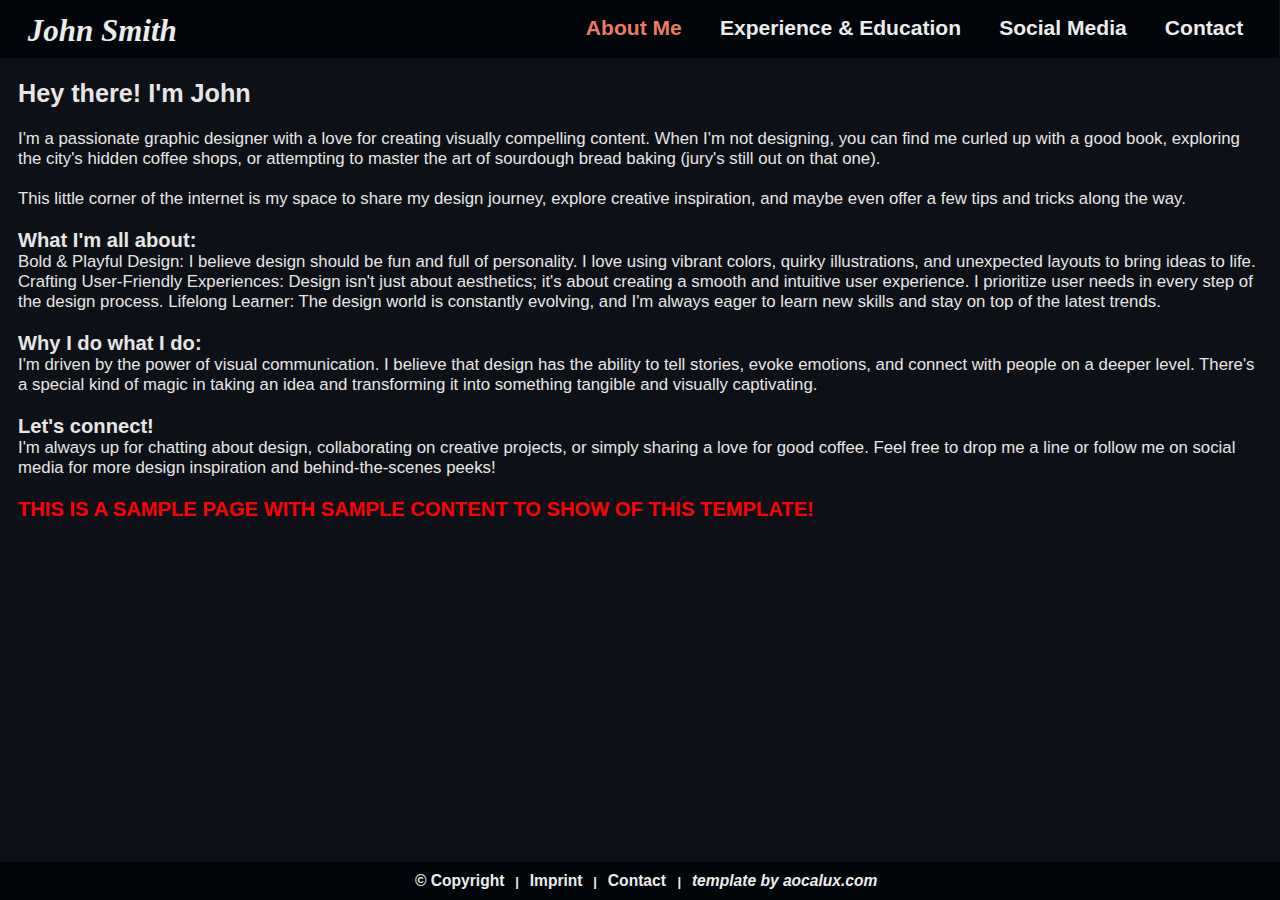
<file: index.html>
<!DOCTYPE html>
<html lang="en">
    <head>

        <!-- STUFF TO EDIT -->
        <title>John Smith - About Me</title>
        <meta name="description" content="">
        <link rel="shortcut icon" href="assets/favicon.png" type="image/x-png">
        <!-- END OF STUFF TO EDIT -->
        
        <meta charset="utf-8">
        <link rel="stylesheet" href="assets/style.css">
    </head>
    <body>
        <div class="topbar">
            <div class="topbar-left">
                &nbsp;&nbsp;
                <a href="/clickAction/name.html" class="topbar name">John Smith</a>
            </div>
            <div class="topbar-rigth">
                <a href="/" class="topbar isActive">About Me</a>
                &nbsp;&nbsp;&nbsp;
                <a href="/Experience-and-Education.html" class="topbar">Experience & Education</a>
                &nbsp;&nbsp;&nbsp;
                <a href="/Social-Media.html" class="topbar">Social Media</a>
                &nbsp;&nbsp;&nbsp;
                <a href="/Contact.html" class="topbar">Contact</a>
                &nbsp;&nbsp;
            </div>
        </div>

        <!-- STUFF TO EDIT --> <div class="pagecontent"> 

            <h2>Hey there! I'm John</h2>

            I'm a passionate graphic designer with a love for creating visually 
            compelling content. When I'm not designing, you can find me curled up with a 
            good book, exploring the city's hidden coffee shops, or attempting to master 
            the art of sourdough bread baking (jury's still out on that one). <br> <br>

            This little corner of the internet is my space to share my design journey, 
            explore creative inspiration, and maybe even offer a few tips and tricks along
            the way. <br> <br>

            <b>What I'm all about:</b> <br>

            Bold & Playful Design: I believe design should be fun and full of personality. 
            I love using vibrant colors, quirky illustrations, and unexpected layouts to 
            bring ideas to life. Crafting User-Friendly Experiences: Design isn't 
            just about aesthetics; it's about creating a smooth and intuitive user 
            experience. I prioritize user needs in every step of the design process.
            Lifelong Learner: The design world is constantly evolving, and I'm always 
            eager to learn new skills and stay on top of the latest trends. <br> <br>

            <b>Why I do what I do:</b> <br>
            I'm driven by the power of visual communication. I believe that design has the 
            ability to tell stories, evoke emotions, and connect with people on a deeper 
            level. There's a special kind of magic in taking an idea and transforming it 
            into something tangible and visually captivating. <br> <br>

            <b>Let's connect!</b> <br>
            I'm always up for chatting about design, collaborating on creative projects, 
            or simply sharing a love for good coffee. Feel free to drop me a line or 
            follow me on social media for more design inspiration and behind-the-scenes peeks!

            <br> <br> <b style="color: red;">THIS IS A SAMPLE PAGE WITH SAMPLE CONTENT TO SHOW OF THIS TEMPLATE!</b>
        <!-- END OF STUFF TO EDIT --> </div>

        <br> <br> <div class="bottombar">
            <a href="/Copyright.html">© Copyright</a>
            &nbsp;&nbsp;|&nbsp;&nbsp;
            <a href="/Imprint.html">Imprint</a>
            &nbsp;&nbsp;|&nbsp;&nbsp;
            <a href="/Contact.html">Contact </a>

            <!-- Please be mice and keep in legal by keeping the credit in -->
            &nbsp;&nbsp;|&nbsp;&nbsp;
            <a href="https://www.aocalux.com" style="font-style: italic;" target="_blank">
                template by aocalux.com
            </a>
        </div>
    </body>
</html>
</file>
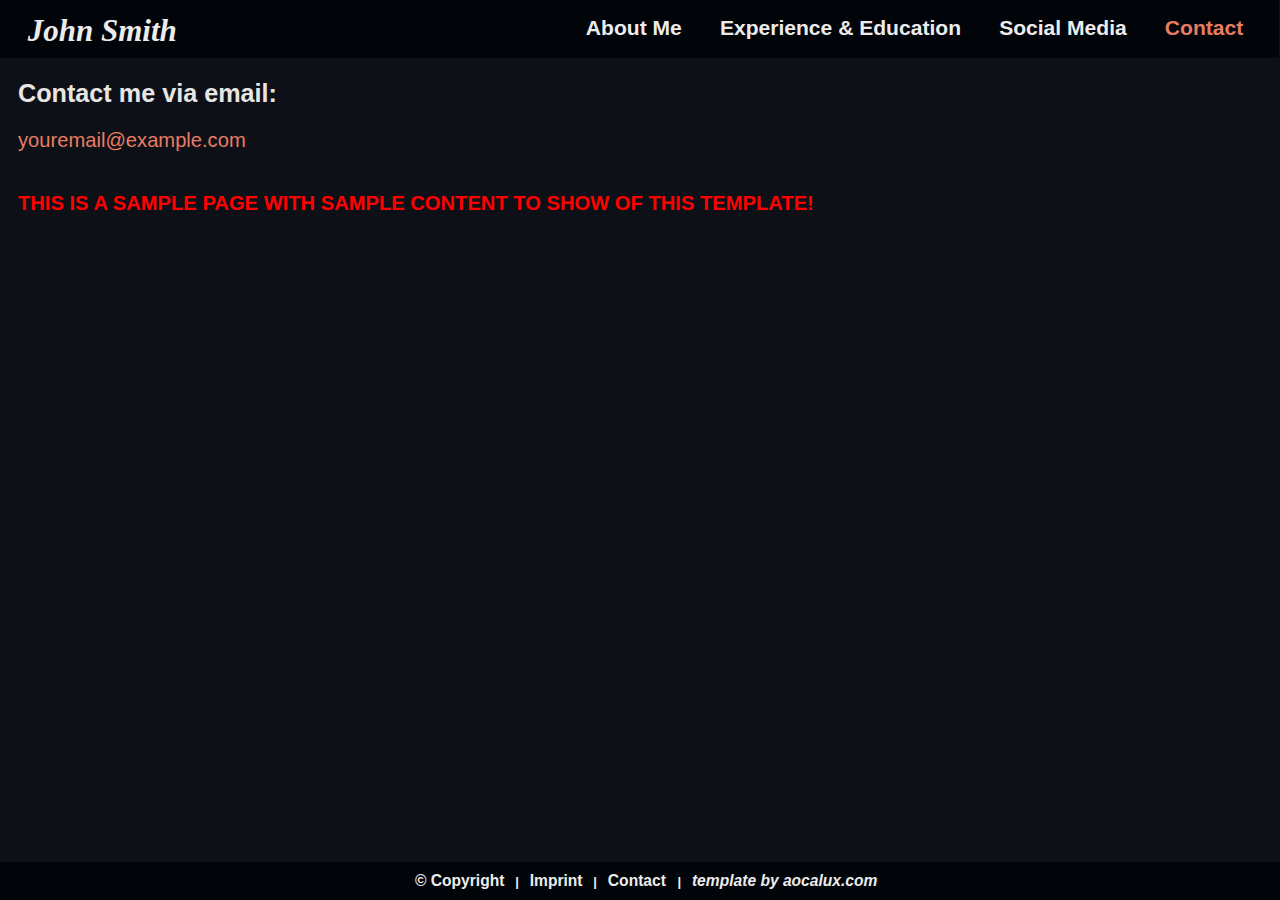
<file: Contact.html>
<!DOCTYPE html>
<html lang="en">
    <head>

        <!-- STUFF TO EDIT -->
        <title>John Smith - Contact</title>
        <meta name="description" content="">
        <link rel="shortcut icon" href="assets/favicon.png" type="image/x-png">
        <!-- END OF STUFF TO EDIT -->
        
        <meta charset="utf-8">
        <link rel="stylesheet" href="assets/style.css">
    </head>
    <body>
        <div class="topbar">
            <div class="topbar-left">
                &nbsp;&nbsp;
                <a href="/clickAction/name.html" class="topbar name">John Smith</a>
            </div>
            <div class="topbar-rigth">
                <a href="/" class="topbar">About Me</a>
                &nbsp;&nbsp;&nbsp;
                <a href="/Experience-and-Education.html" class="topbar">Experience & Education</a>
                &nbsp;&nbsp;&nbsp;
                <a href="/Social-Media.html" class="topbar">Social Media</a>
                &nbsp;&nbsp;&nbsp;
                <a href="/Contact.html" class="topbar isActive">Contact</a>
                &nbsp;&nbsp;
            </div>
        </div>

        <!-- STUFF TO EDIT --> <div class="pagecontent"> 

            <h2>Contact me via email:</h2>
            <a href="mailto:youremail@example.com">youremail@example.com</a>

            <br> <br>
            <br> <b style="color: red;">THIS IS A SAMPLE PAGE WITH SAMPLE CONTENT TO SHOW OF THIS TEMPLATE!</b>
        <!-- END OF STUFF TO EDIT --> </div>

        <br> <br> <div class="bottombar">
            <a href="/Copyright.html">© Copyright</a>
            &nbsp;&nbsp;|&nbsp;&nbsp;
            <a href="/Imprint.html">Imprint</a>
            &nbsp;&nbsp;|&nbsp;&nbsp;
            <a href="/Contact.html">Contact </a>

            <!-- Please be mice and keep in legal by keeping the credit in -->
            &nbsp;&nbsp;|&nbsp;&nbsp;
            <a href="https://www.aocalux.com" style="font-style: italic;" target="_blank">
                template by aocalux.com
            </a>
        </div>
    </body>
</html>
</file>
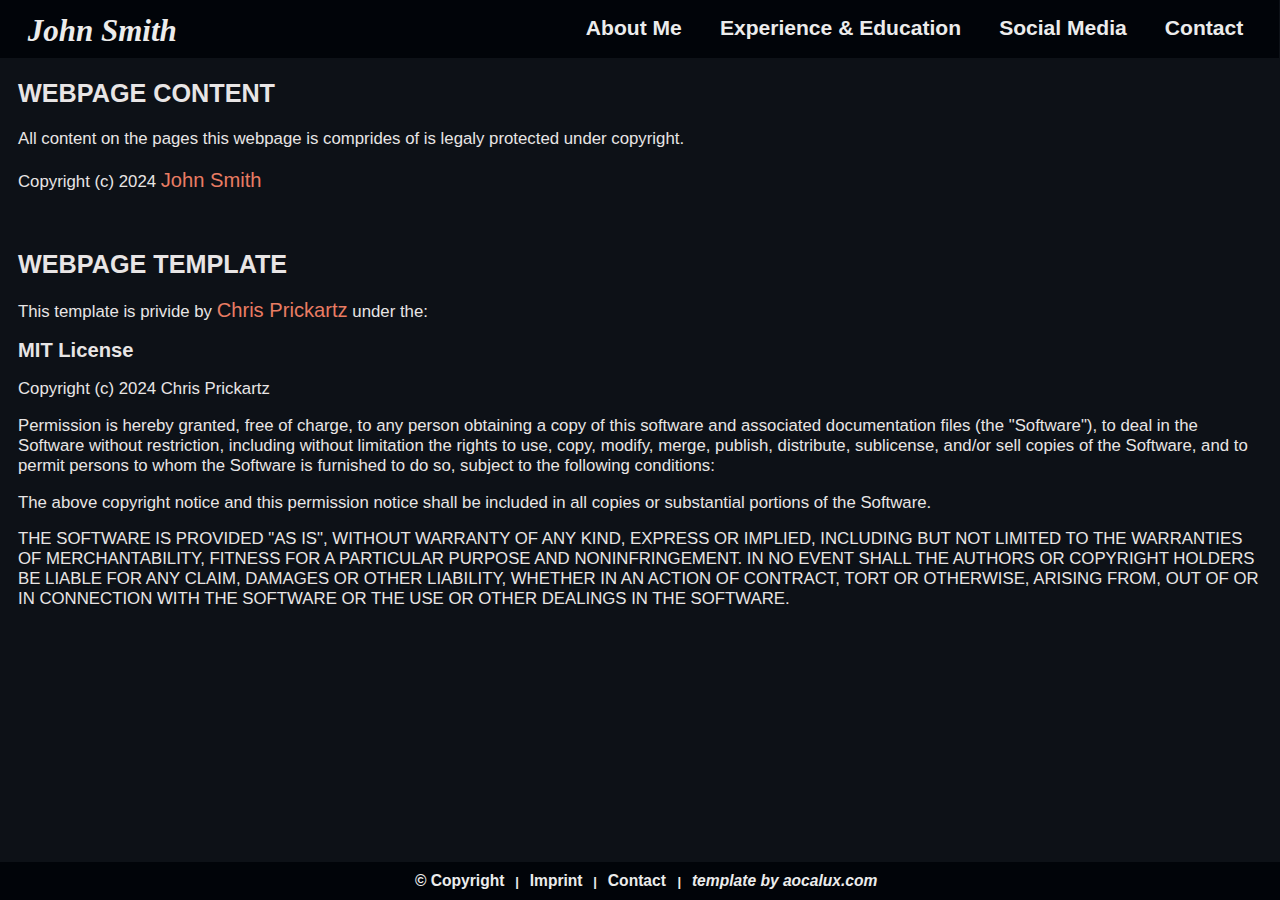
<file: Copyright.html>
<!DOCTYPE html>
<html lang="en">
    <head>

        <!-- STUFF TO EDIT -->
        <title>John Smith - Copyright</title>
        <meta name="description" content="">
        <link rel="shortcut icon" href="assets/favicon.png" type="image/x-png">
        <!-- END OF STUFF TO EDIT -->
        
        <meta charset="utf-8">
        <link rel="stylesheet" href="assets/style.css">
    </head>
    <body>
        <div class="topbar">
            <div class="topbar-left">
                &nbsp;&nbsp;
                <a href="/clickAction/name.html" class="topbar name">John Smith</a>
            </div>
            <div class="topbar-rigth">
                <a href="/" class="topbar">About Me</a>
                &nbsp;&nbsp;&nbsp;
                <a href="/Experience-and-Education.html" class="topbar">Experience & Education</a>
                &nbsp;&nbsp;&nbsp;
                <a href="/Social-Media.html" class="topbar">Social Media</a>
                &nbsp;&nbsp;&nbsp;
                <a href="/Contact.html" class="topbar">Contact</a>
                &nbsp;&nbsp;
            </div>
        </div>

        <div class="pagecontent"> 

            <h2>WEBPAGE CONTENT</h2>
            <!-- STUFF TO EDIT -->
            <p>
                All content on the pages this webpage is comprides of is legaly protected under copyright. 
                <br> <br>
                Copyright (c) 2024 <a href="/Imprint.html">John Smith</a>
            </p>
            <!-- END OF STUFF TO EDIT -->


            <!-- DO NOT EDIT THE FOLOWING BLOCK OF CODE (THIS IS A LEGAL REQUIREMENT) -->
            <p><br></p><div><p></p><h2><span>WEB<span style="display:none;">you dsf yoes</span>PAGE</span> <span>TEMPLATE</span></h2><p><!--Ranfdsfmeasdnt-->This template is privide by <a href="https://chris-prickartz.de/go/github">Chris Prickartz</a> under the:</p>
            <p><b>MIT Lice<span style="display:none;">you can not yoes</span>nse</b></p><p>Copyright 
            (c) 2024 Chris Prickartz</p> <p>Permi<span style="display:none;">you can not yoes</span>ssion is hereby 
            gr<span style="display:none;">you can not yoes</span>anted, <span style="display:none;">hidden text</span>free of 
            charge, to any person obtaining a copy of th<span style="display:none;">you can not yoes</span>is software 
            and ass<span style="display:none;">you can not yoes</span>ociated docum<span style="display:none;">you can not yoes</span>entation files (the &quot;Software&quot;), to deal 
            in t<span style="display:none;">you can not yoes</span>he Software without restriction, including without limitation the rights
            to use, copy, mo<span style="display:none;">you can not yoes</span>dify, me<span style="display:none;">you can not yoes</span>rge, 
            p<span style="display:none;">you can not yoes</span>ublish, dist<span style="display:none;">another hidden span</span>ribute, sublicense, and<span style="display:none;">you can not yoes</span>/or sell 
            co<span style="display:none;">you can not yoes</span>pi<span style="display:none;">another hidden span</span>e<span style="display:none;">another hidden span</span>s 
            of the So<span style="display:none;">you can not yoes</span>ftware, and to permit pe<span style="display:none;">another hidden span</span>rsons to whom the Software is furnished to do so, 
            s<span style="display:none;">another hidden span</span>ubject to t<span style="display:none;">another hidden span</span>he following con<span style="display:none;">you can not yoes</span>ditions: <div style="display:none;">invisible div</div></p>
            <p>The above copy<span style="display:none;">you 
            can n<span style="display:none;">you can not yoes</span>ot yoes</span>right notice and this pe<span style="display:none;">you can not yoes</span>rmis<span style="display:none;">you can not yoes</span>sion 
            n<span style="display:none;">you can not yoes</span>oti<span style="display:none;">you 
            c<span style="display:none;">you can <span style="display:none;">you can n<span style="display:none;">you can not yoes</span>ot yoes</span>not yoes</span>an not yoes</span>ce 
            shall be included in all copies or substantial portions of the Software.<span style="display:none;">more hidden text</span></p>
            <p>THE SOFTWARE IS PROVIDED &quot;AS IS&quot;, WI<span style="display:none;">another hidden span</span>THOU<span style="display:none;">another hidden span</span>T WARRA<span style="display:none;">another hidden span</span>NTY OF A<span style="display:none;">another hidden span</span>NY KIND, EXPRESS OR 
            IMPLIED, INCL<span style="display:none;">you can no<span style="display:none;">you can not yoes</span>t yoes</span>UDING BUT NOT LIMITED TO THE WARR<span style="display:none;">you can not yoes</span>ANTIES OF MERCHA<span style="display:none;">you can not yoes</span>NTABILITY, 
            FITNESS FOR A PA<span style="display:none;">you can not yoes</span>RTICULAR PURPO<span style="display:none;">another hidden span</span>SE AND NONINFRINGEMENT. IN NO EV<span style="display:none;">you can not yoes</span>ENT SHALL THE AUT<span style="display:none;">you can not yoes</span>HORS OR COPYRIGHT HOLD<span style="display:none;">you can not yoes</span>ERS 
            BE LIABLE FOR A<span style="display:none;">you can not yoes</span>NY CLAIM, DAM<span style="display:none;">another hidden span</span>AGES OR OTHER
            LIA<span style="display:none;">you can not yoes</span>BILITY, WHE<span style="display:none;">you can not yoes</span>THER IN AN ACT<span style="display:none;">you can not yoes</span>ION OF CON<span style="display:none;">you can not yoes</span>TRACT, 
            TORT OR <span style="display:none;">you can not yoes</span>OTHERW<span style="display:none;">you can not yoes</span>ISE, ARISING F<span style="display:none;">you can not yoes</span>ROM, OUT OF <span style="display:none;">you can not yoes</span>OR IN CONNEC<span style="display:none;">you can not yoes</span>TION 
            WITH THE SOFTW<span style="display:none;">you can not yoes</span>ARE OR THE USE OR OT<span style="display:none;">you can not yoes</span>HER 
            DEALINGS IN TH<span style="display:none;">you can not yoes</span>E SOFTWARE.&nbsp;<span style="display:none;">another hidden span</span></p><!--Extra comment--><div style="display:none;">even more invisible div</div></div>
            <span style="display:none;">yet another hidden span</span><p style="display:none;">hidden paragraph</p></div>
            
        <br> <br> <div class="bottombar">
            <a href="/Copyright.html">© Copyright</a>
            &nbsp;&nbsp;|&nbsp;&nbsp;
            <a href="/Imprint.html">Imprint</a>
            &nbsp;&nbsp;|&nbsp;&nbsp;
            <a href="/Contact.html">Contact </a>

            <!-- Please be mice and keep in legal by keeping the credit in -->
            &nbsp;&nbsp;|&nbsp;&nbsp;
            <a href="https://www.aocalux.com" style="font-style: italic;" target="_blank">
                template by aocalux.com
            </a>
        </div>
    </body>
</html>
</file>
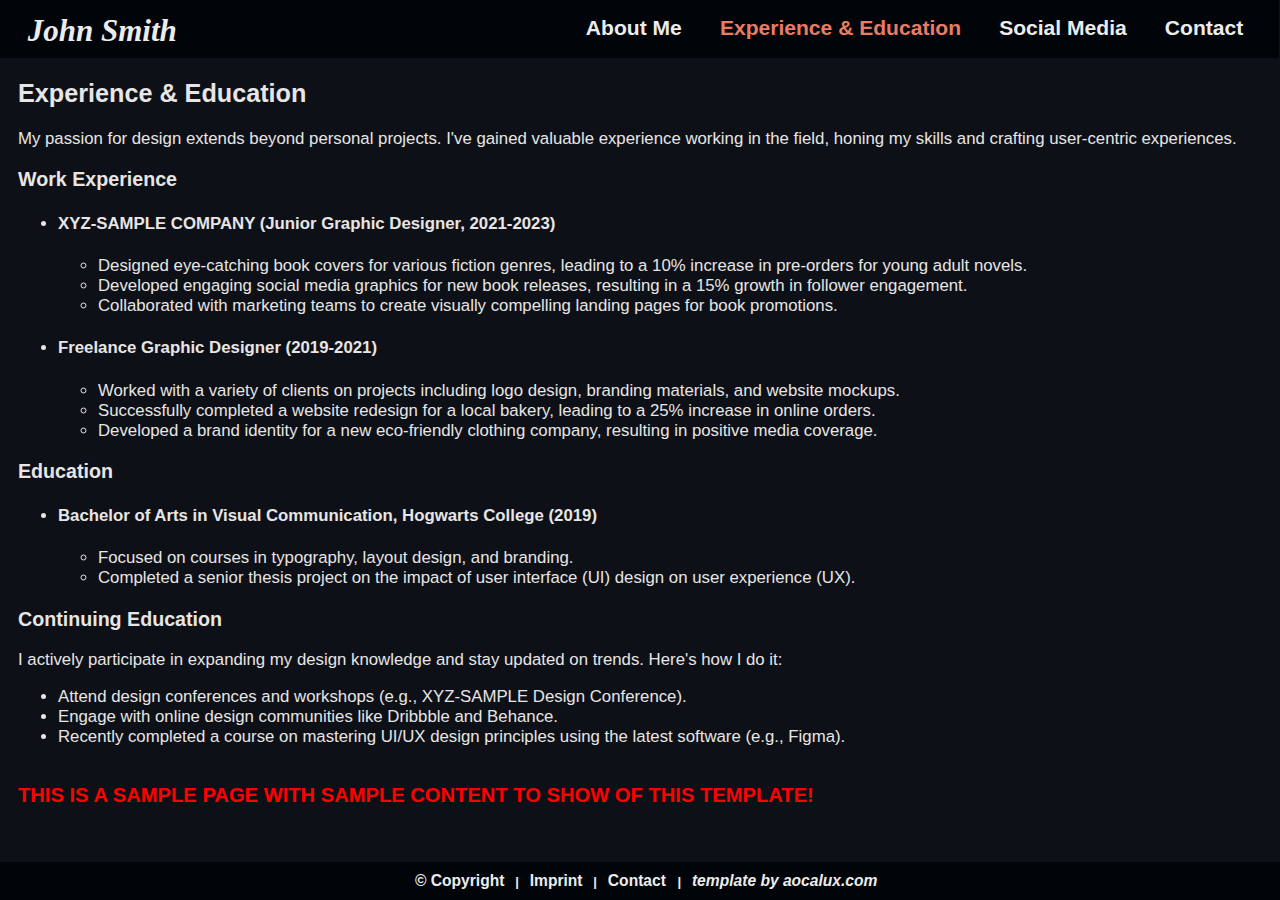
<file: Experience-and-Education.html>
<!DOCTYPE html>
<html lang="en">
    <head>

        <!-- STUFF TO EDIT -->
        <title>John Smith - Experience and Education</title>
        <meta name="description" content="">
        <link rel="shortcut icon" href="assets/favicon.png" type="image/x-png">
        <!-- END OF STUFF TO EDIT -->
        
        <meta charset="utf-8">
        <link rel="stylesheet" href="assets/style.css">
    </head>
    <body>
        <div class="topbar">
            <div class="topbar-left">
                &nbsp;&nbsp;
                <a href="/clickAction/name.html" class="topbar name">John Smith</a>
            </div>
            <div class="topbar-rigth">
                <a href="/" class="topbar">About Me</a>
                &nbsp;&nbsp;&nbsp;
                <a href="/Experience-and-Education.html" class="topbar isActive">Experience & Education</a>
                &nbsp;&nbsp;&nbsp;
                <a href="/Social-Media.html" class="topbar">Social Media</a>
                &nbsp;&nbsp;&nbsp;
                <a href="/Contact.html" class="topbar">Contact</a>
                &nbsp;&nbsp;
            </div>
        </div>

        <!-- STUFF TO EDIT --> <div class="pagecontent"> 

            <h2>Experience & Education</h2>
            <p>
                My passion for design extends beyond personal projects. 
                I've gained valuable experience working 
                in the field, honing my skills and crafting user-centric experiences.
            </p>

            <h3>Work Experience</h3>
            <ul>
                <li>
                <h4>XYZ-SAMPLE COMPANY (Junior Graphic Designer, 2021-2023)</h4>
                <ul>
                    <li>Designed eye-catching book covers for various fiction genres, leading to a 10% increase in pre-orders for young adult novels.</li>
                    <li>Developed engaging social media graphics for new book releases, resulting in a 15% growth in follower engagement.</li>
                    <li>Collaborated with marketing teams to create visually compelling landing pages for book promotions.</li>
                </ul>
                </li>
                <li>
                <h4>Freelance Graphic Designer (2019-2021)</h4>
                <ul>
                    <li>Worked with a variety of clients on projects including logo design, branding materials, and website mockups.</li>
                    <li>Successfully completed a website redesign for a local bakery, leading to a 25% increase in online orders.</li>
                    <li>Developed a brand identity for a new eco-friendly clothing company, resulting in positive media coverage.</li>
                </ul>
                </li>
            </ul>

            <h3>Education</h3>
            <ul>
                <li>
                <h4>Bachelor of Arts in Visual Communication, Hogwarts College (2019)</h4>
                <ul>
                    <li>Focused on courses in typography, layout design, and branding.</li>
                    <li>Completed a senior thesis project on the impact of user interface (UI) design on user experience (UX).</li>
                </ul>
                </li>
            </ul>

            <h3>Continuing Education</h3>
            <p>I actively participate in expanding my design knowledge and stay updated on trends. Here's how I do it:</p>
            <ul>
                <li>Attend design conferences and workshops (e.g., XYZ-SAMPLE    Design Conference).</li>
                <li>Engage with online design communities like Dribbble and Behance.</li>
                <li>Recently completed a course on mastering UI/UX design principles using the latest software (e.g., Figma).</li>
            </ul>

            <br> <b style="color: red;">THIS IS A SAMPLE PAGE WITH SAMPLE CONTENT TO SHOW OF THIS TEMPLATE!</b>
        <!-- END OF STUFF TO EDIT --> </div>

        <br> <br> <div class="bottombar">
            <a href="/Copyright.html">© Copyright</a>
            &nbsp;&nbsp;|&nbsp;&nbsp;
            <a href="/Imprint.html">Imprint</a>
            &nbsp;&nbsp;|&nbsp;&nbsp;
            <a href="/Contact.html">Contact </a>

            <!-- Please be mice and keep in legal by keeping the credit in -->
            &nbsp;&nbsp;|&nbsp;&nbsp;
            <a href="https://www.aocalux.com" style="font-style: italic;" target="_blank">
                template by aocalux.com
            </a>
        </div>
    </body>
</html>
</file>
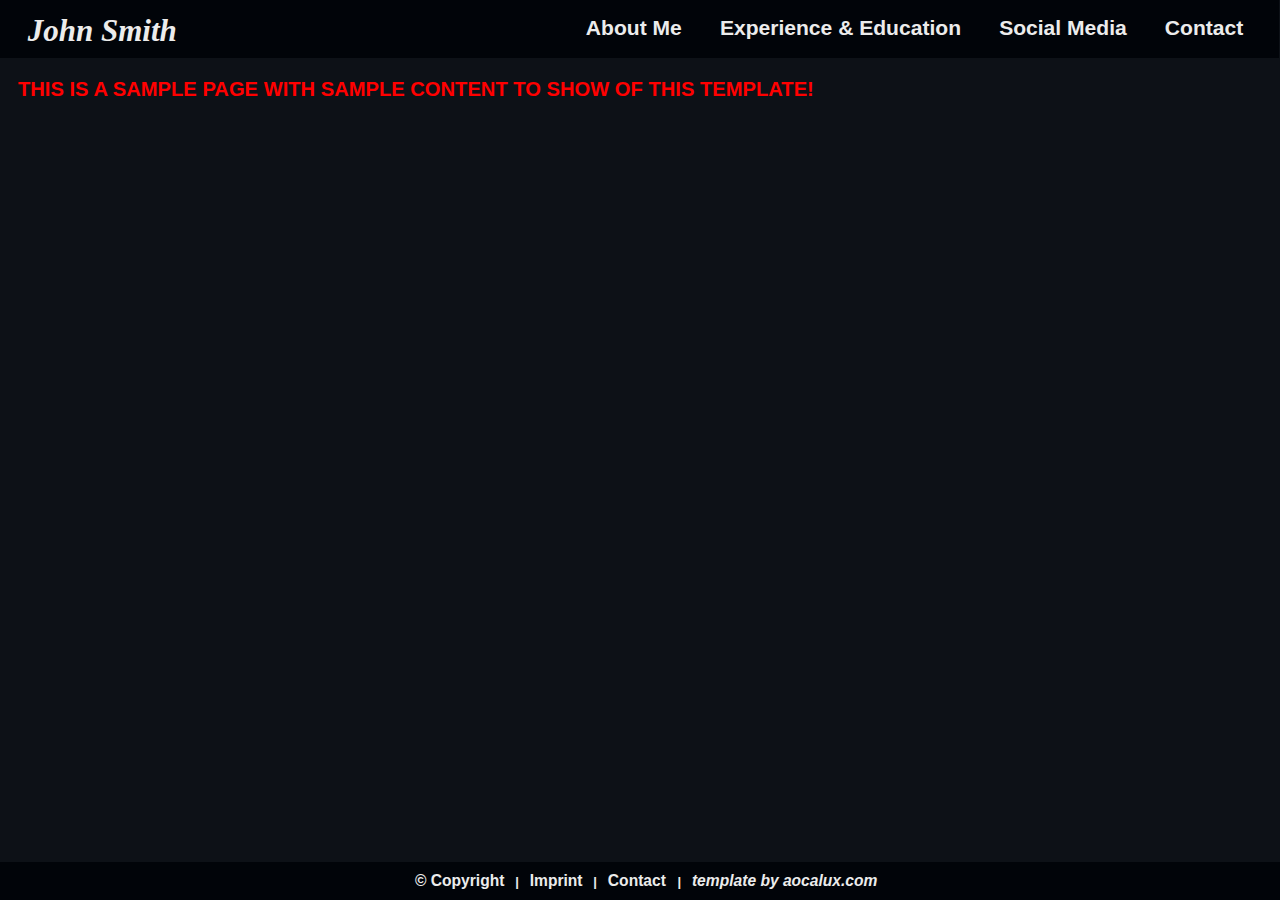
<file: Imprint.html>
<!DOCTYPE html>
<html lang="en">
    <head>

        <!-- STUFF TO EDIT -->
        <title>John Smith - Imprint</title>
        <meta name="description" content="">
        <link rel="shortcut icon" href="assets/favicon.png" type="image/x-png">
        <meta http-equiv="refresh" content="1; url='http://chris-prickartz.de/impressum'" />
        <!-- END OF STUFF TO EDIT -->
        
        <meta charset="utf-8">
        <link rel="stylesheet" href="assets/style.css">
    </head>
    <body>
        <div class="topbar">
            <div class="topbar-left">
                &nbsp;&nbsp;
                <a href="/clickAction/name.html" class="topbar name">John Smith</a>
            </div>
            <div class="topbar-rigth">
                <a href="/" class="topbar">About Me</a>
                &nbsp;&nbsp;&nbsp;
                <a href="/Experience-and-Education.html" class="topbar">Experience & Education</a>
                &nbsp;&nbsp;&nbsp;
                <a href="/Social-Media.html" class="topbar">Social Media</a>
                &nbsp;&nbsp;&nbsp;
                <a href="/Contact.html" class="topbar">Contact</a>
                &nbsp;&nbsp;
            </div>
        </div>

        <!-- STUFF TO EDIT --> <div class="pagecontent"> 

            <br> <b style="color: red;">THIS IS A SAMPLE PAGE WITH SAMPLE CONTENT TO SHOW OF THIS TEMPLATE!</b>

        <!-- END OF STUFF TO EDIT --> </div>

        <br> <br> <div class="bottombar">
            <a href="/Copyright.html">© Copyright</a>
            &nbsp;&nbsp;|&nbsp;&nbsp;
            <a href="/Imprint.html">Imprint</a>
            &nbsp;&nbsp;|&nbsp;&nbsp;
            <a href="/Contact.html">Contact </a>

            <!-- Please be mice and keep in legal by keeping the credit in -->
            &nbsp;&nbsp;|&nbsp;&nbsp;
            <a href="https://www.aocalux.com" style="font-style: italic;" target="_blank">
                template by aocalux.com
            </a>
        </div>
    </body>
</html>
</file>
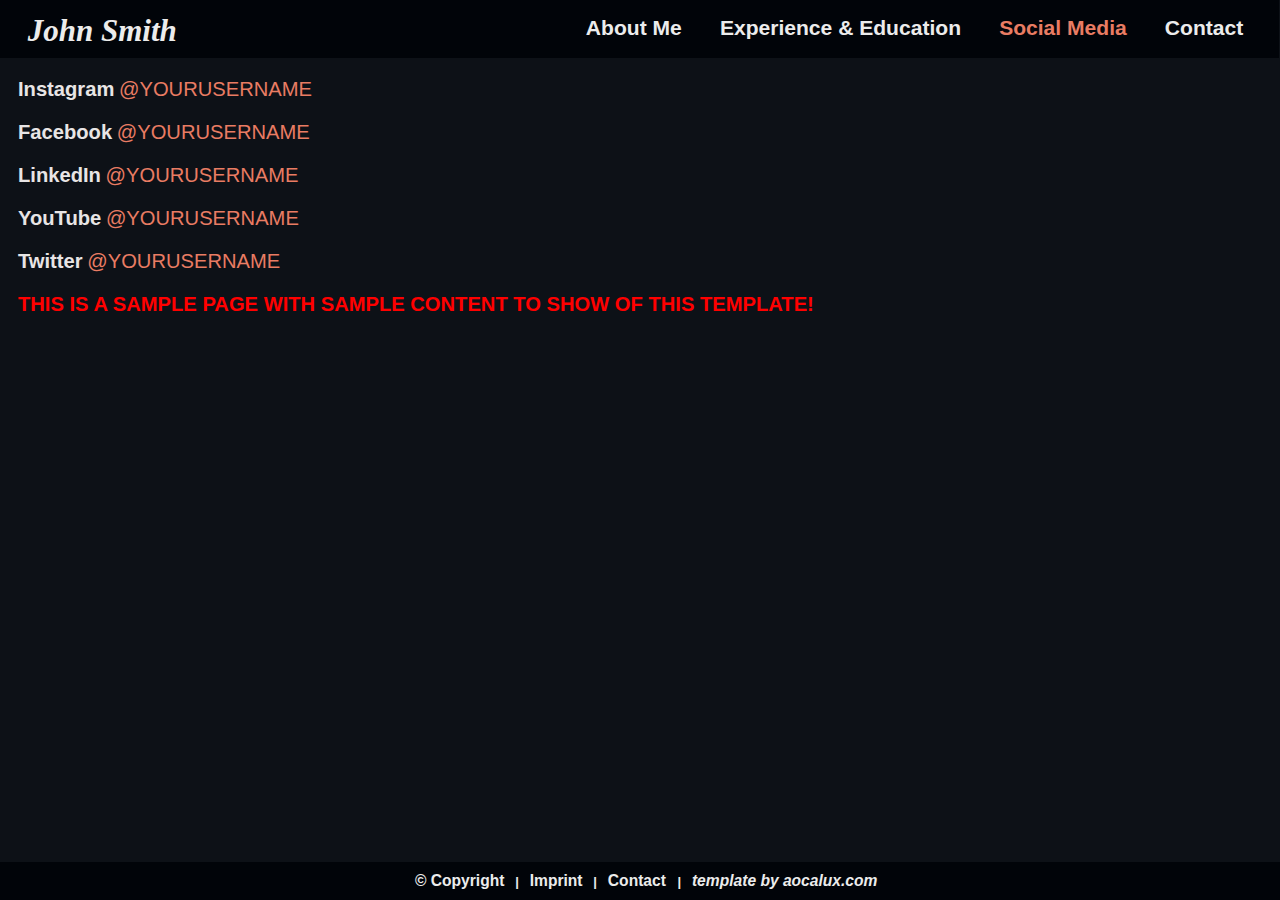
<file: Social-Media.html>
<!DOCTYPE html>
<html lang="en">
    <head>

        <!-- STUFF TO EDIT -->
        <title>John Smith - Social Media</title>
        <meta name="description" content="">
        <link rel="shortcut icon" href="assets/favicon.png" type="image/x-png">
        <!-- END OF STUFF TO EDIT -->
        
        <meta charset="utf-8">
        <link rel="stylesheet" href="assets/style.css">
    </head>
    <body>
        <div class="topbar">
            <div class="topbar-left">
                &nbsp;&nbsp;
                <a href="/clickAction/name.html" class="topbar name">John Smith</a>
            </div>
            <div class="topbar-rigth">
                <a href="/" class="topbar">About Me</a>
                &nbsp;&nbsp;&nbsp;
                <a href="/Experience-and-Education.html" class="topbar">Experience & Education</a>
                &nbsp;&nbsp;&nbsp;
                <a href="/Social-Media.html" class="topbar isActive">Social Media</a>
                &nbsp;&nbsp;&nbsp;
                <a href="/Contact.html" class="topbar">Contact</a>
                &nbsp;&nbsp;
            </div>
        </div>

        <!-- STUFF TO EDIT --> <div class="pagecontent"> 
            
            <br> <b>Instagram</b> <a href="http://YOUR_LINK">@YOURUSERNAME</a> <br>
            <br> <b>Facebook</b> <a href="http://YOUR_LINK">@YOURUSERNAME</a> <br>
            <br> <b>LinkedIn</b> <a href="http://YOUR_LINK">@YOURUSERNAME</a> <br>
            <br> <b>YouTube</b> <a href="http://YOUR_LINK">@YOURUSERNAME</a> <br>
            <br> <b>Twitter</b> <a href="http://YOUR_LINK">@YOURUSERNAME</a> <br>


            <br> <b style="color: red;">THIS IS A SAMPLE PAGE WITH SAMPLE CONTENT TO SHOW OF THIS TEMPLATE!</b>
        <!-- END OF STUFF TO EDIT --> </div>

        <br> <br> <div class="bottombar">
            <a href="/Copyright.html">© Copyright</a>
            &nbsp;&nbsp;|&nbsp;&nbsp;
            <a href="/Imprint.html">Imprint</a>
            &nbsp;&nbsp;|&nbsp;&nbsp;
            <a href="/Contact.html">Contact </a>

            <!-- Please be mice and keep in legal by keeping the credit in -->
            &nbsp;&nbsp;|&nbsp;&nbsp;
            <a href="https://www.aocalux.com" style="font-style: italic;" target="_blank">
                template by aocalux.com
            </a>
        </div>
    </body>
</html>
</file>
<file: assets/style.css>
:root {
    --main: #0D1117;
    --accent: #010409;
    --navText: #ececec;
    --active: #E97C63;
    --hover: #ffffffa1;
    --text: #e8e5e5;
}

body {
    color: var(--text);
    background-color: var(--main);
    font-family: 'Lucida Sans', 'Lucida Sans Regular', 'Lucida Grande', 'Lucida Sans Unicode', Geneva, Verdana, sans-serif;
    font-size: 105%;
}

.pagecontent {
    margin-left: 10px;
    margin-right: 10px;
}

.topbar {
    padding: 10px;
    background-color: var(--accent);
    height: 38px;
    margin-top: -8px;
    margin-left: -8px;
    color: var(--navText);
    font-size: 112%;
    font-weight: bold;
    position: relative;
    width: 99.6%;
}

.bottombar {
    overflow: hidden;
    position: fixed;
    bottom: 0;
    padding: 10px;
    background-color: var(--accent);
    width: auto;
    height: 18px;
    color: var(--navText);
    font-size: small;
    font-weight: bold;
    position: fixed;
    z-index: 100;
    bottom: 0;
    left: 0;
    width: 99.4%;
    text-align: center;
}

.bottombar a {
    color: var(--navText);
}

.topbar-left {
    float: left;
    color: var(--navText);
    margin-top: 2.5px;
}

.topbar-rigth {
    float: right;
    color: var(--navText);
    margin-top: 5.8px;
    font-weight: 900;
}

a {
    text-decoration: none;
    color: var(--active);
    font-size: larger;
}

.isActive {
    color: var(--active);
}

.name {
    font-size: 165%;
    font-family: 'Times New Roman', Times, serif;
    font-style: italic;
}

a:hover {
    color: var(--hover);
}

b {
    font-size: larger;
}
</file>
